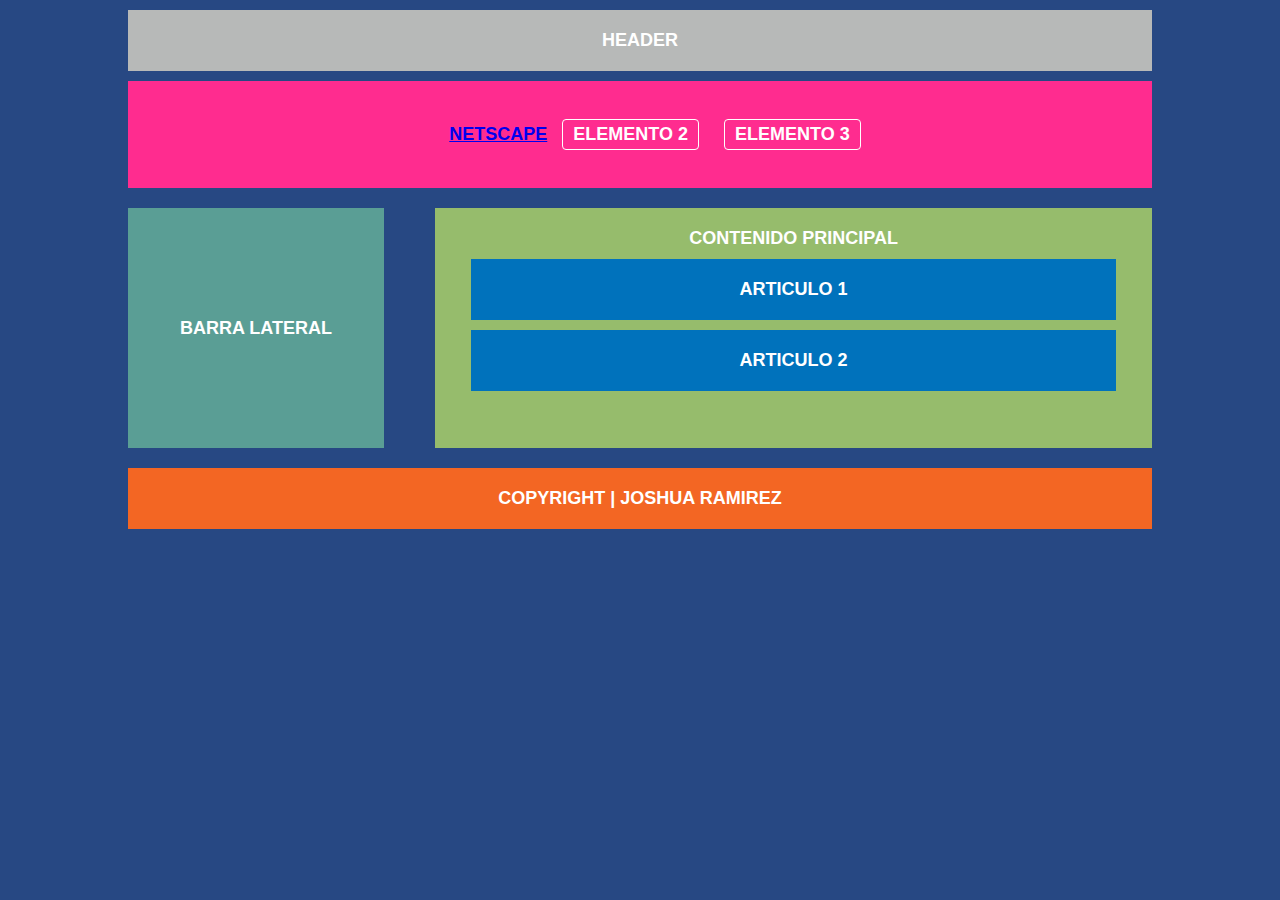
<file: index.html>
<!DOCTYPE html>
<html lang="es">
<head>
    <meta charset="UTF-8">
    <meta http-equiv="X-UA-Compatible" content="IE=edge">
    <meta name="viewport" content="width=device-width, initial-scale=1.0">
    <title>Estructura</title>
    <link rel="stylesheet" href="estilo.css" type="text/css">
</head>
<body>
    <!-- Inicio del header -->
    <header>HEADER</header>
    <!-- Fin del header -->

    <!-- Inicio de la barra de navegacion -->
    <nav>
        <ul>
            <a href="netscape.html">NetScape</a>
            <li>Elemento 2</li>
            <li>Elemento 3</li>
        </ul>
    </nav>
    <!-- Fin de la barra de navegacion -->
    
    <!-- INicio de la barra lateral -->
    <aside>
        <div>
            Barra lateral
        </div>
    </aside>
    <!-- Fin de la barra lateral -->


    <!-- Inicio de seccion -->
    <section id="main-content">
        <div>
            <span>Contenido principal</span>
            <article>Articulo 1</article>
            <article>Articulo 2</article>
        </div>
    </section>
    <!-- Fin de la seccion -->
    <div class="limpiar">

    </div>


    <!-- Inicio del footer -->
    <footer>Copyright | Joshua Ramirez</footer>
    <!-- Fin del footer -->
</body>
</html>
</file>
<file: estilo.css>
html{
    margin: 0;
    padding: 0;
    background: #274883;
    color: #fff

}
body{
    width: 80%;
    margin: 10px auto;

}
.limpiar{
    clear: both;
}
header, nav, aside, section, article, footer{
    margin: 10px 0;
    padding: 20px 0;
    text-align: center;
    font-size: 18px;
    text-transform: uppercase;
    font-weight: bold;
    font-family: 'Segoe UI', Tahoma, Geneva, Verdana, sans-serif;

}

header{
    background: #b7b9b8;
}
nav{
    background: #ff2c8f;
}
ul{
    list-style: none;
}
nav ul li{
    display: inline-block;
    margin: 0 10px;
    padding: 4px 10px;
    border: 1px solid #fff;
    border-radius: 4px;
}
aside{
    float: left;
    width: 25%;
    height: 200px;
    background: #5a9e95;
}
section{
    float: right;
    width: 70%;
    height: 200px;
    background: #96bc6c;

}
aside div{
    position: relative;
    top: 50%;
    transform: translateY(-50%);
}
article{
    margin: 10px auto;
    background: #0072bc;
    width: 90%;
}
footer{
    background: #f36623;
}
</file>
